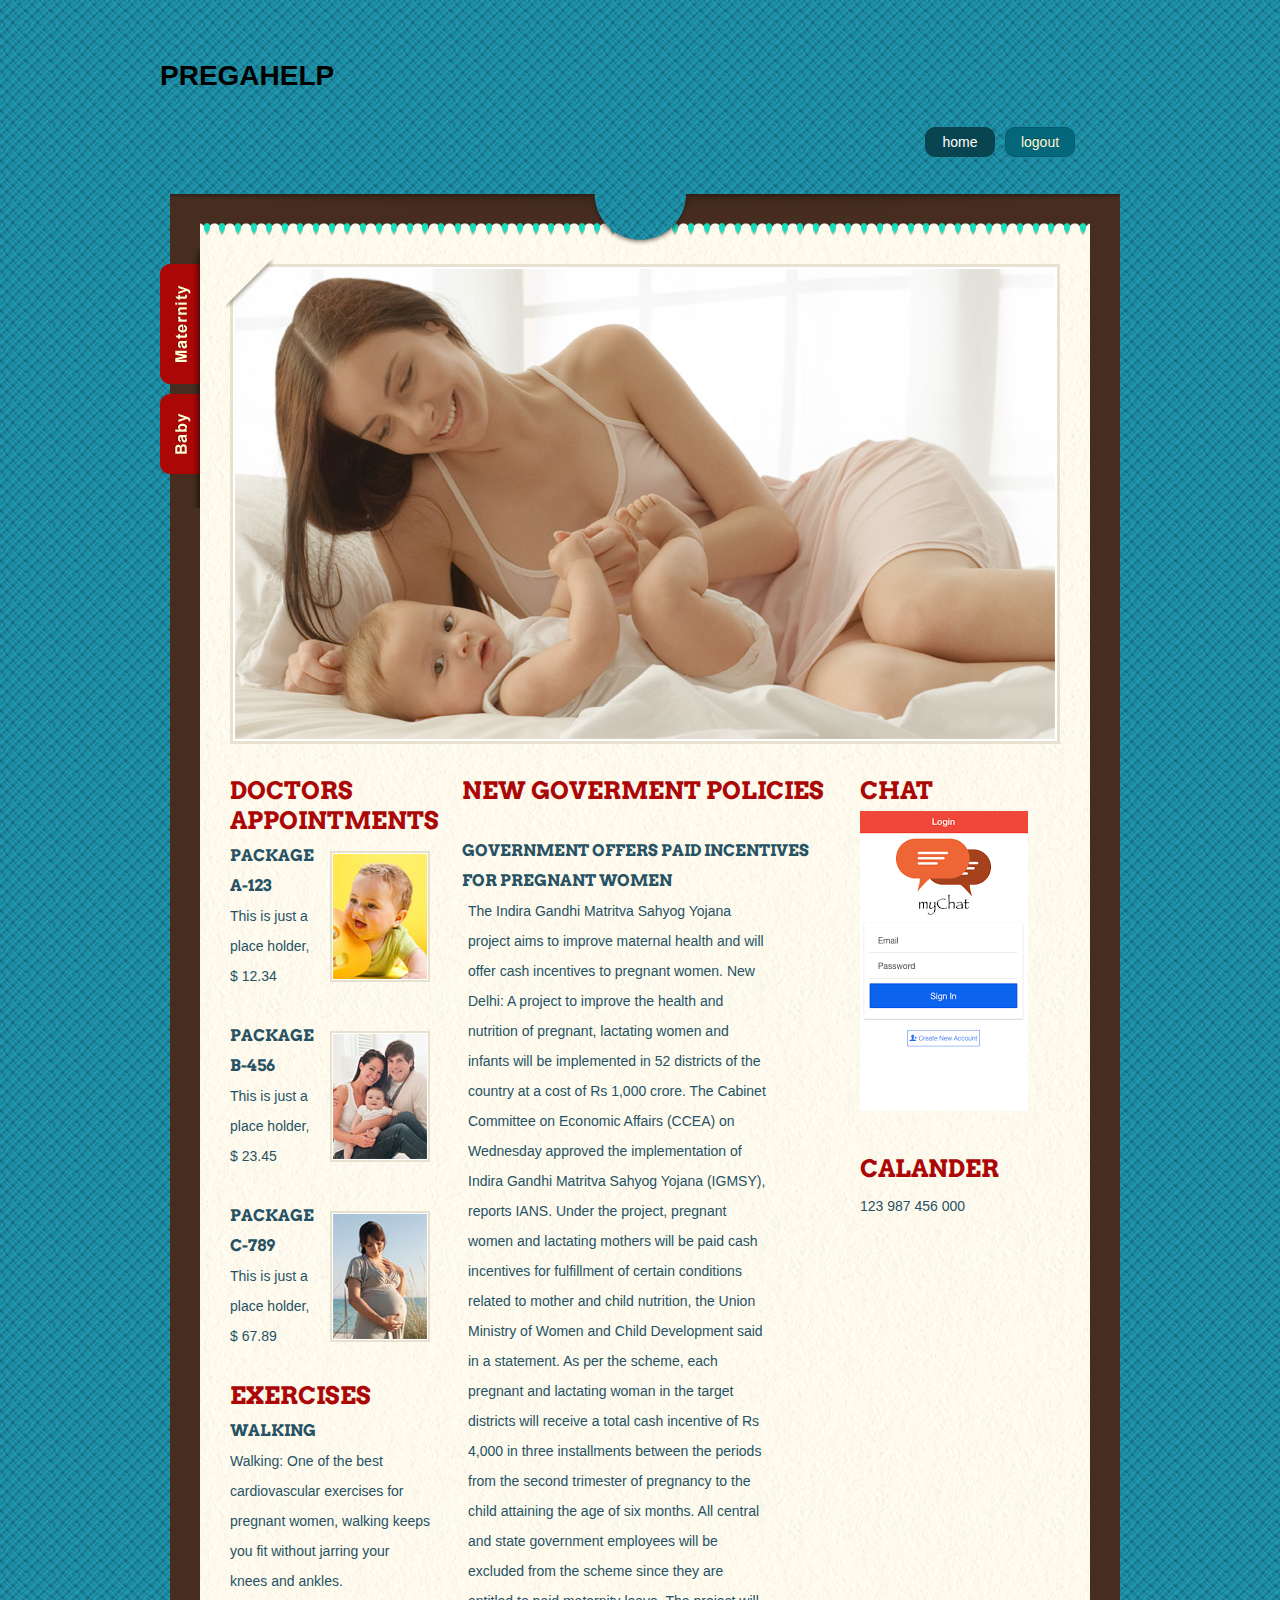
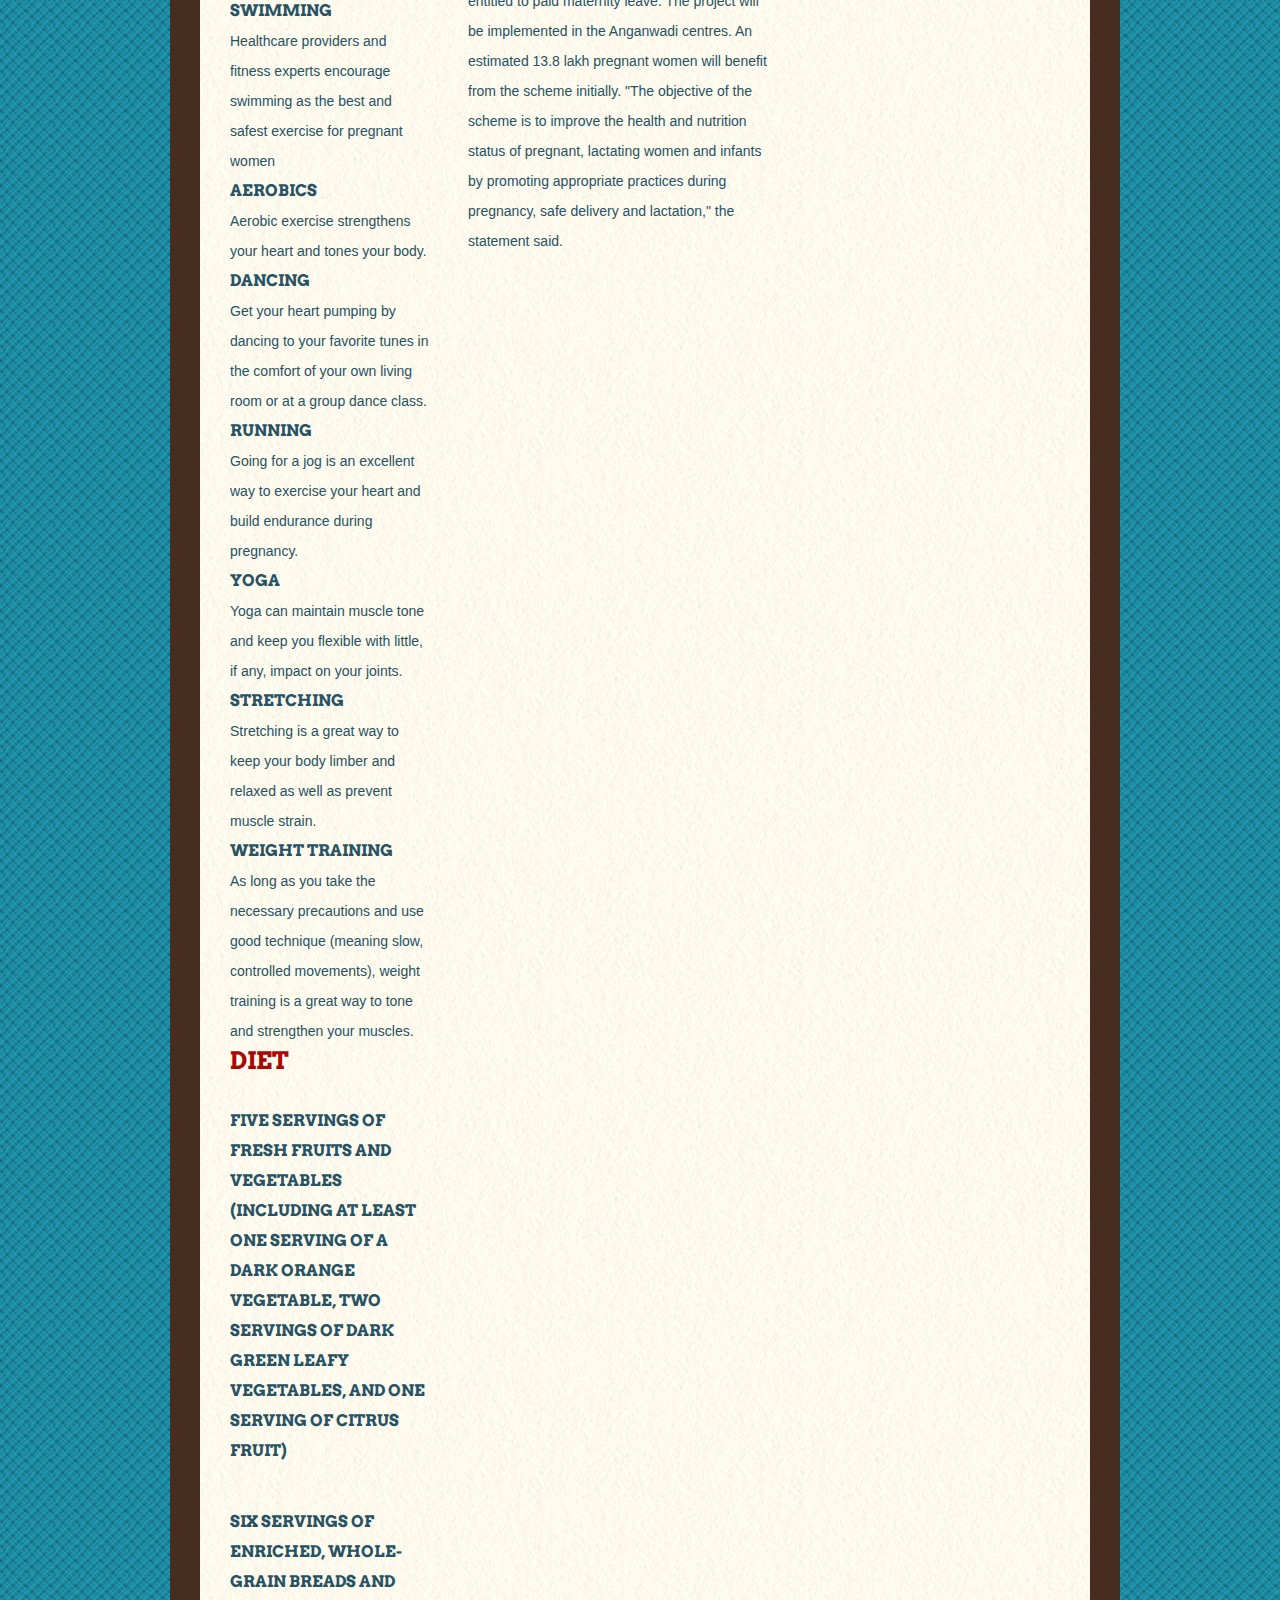
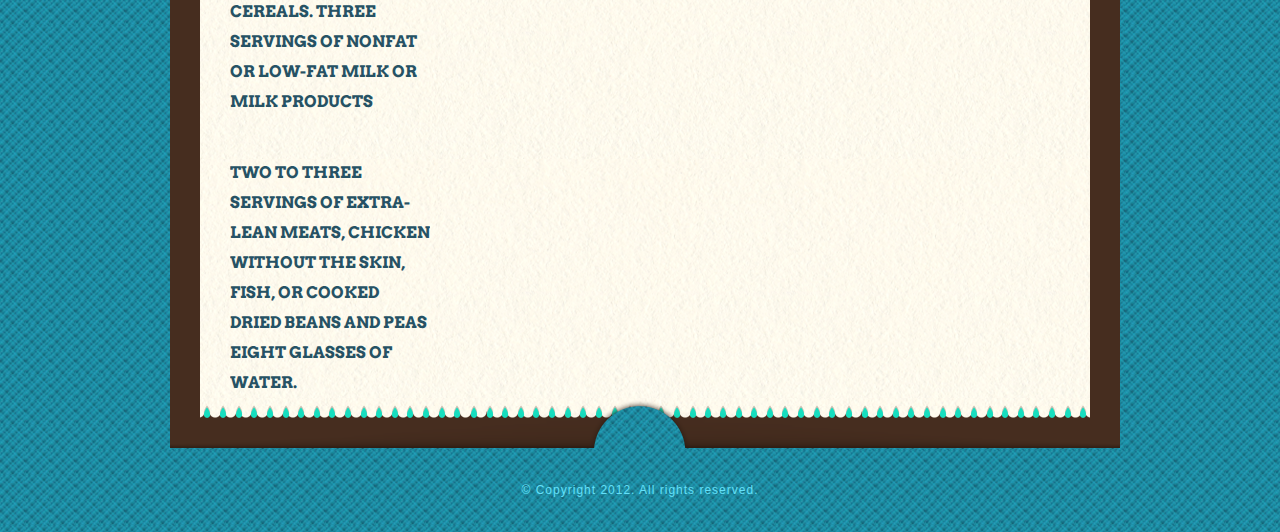
<file: new/index.html>
<!DOCTYPE HTML>
<!-- Website Template by freewebsitetemplates.com -->
<html>
<head>
	<meta charset="UTF-8">
	<title>Welcome to Pregahelp</title>
	<link rel="stylesheet" href="css/style.css" type="text/css">
</head>
<body>
	<div id="page">
		<div id="header">
			<h1 href="index.html" class="logo">PREGAHELP</h1>
			<ul>
				<li>
					<a href="blog.html">Logout</a>
				</li>
				<li class="selected">
					<a href="index.html">home</a>
				</li>
			</ul>
		</div>
		<div id="body">
			<ul class="navigation">
				<li>
					<a class="link1" href="maternity.html">maternity</a>
				</li>
				<li>
					<a class="link2" href="baby.html">baby</a>
				</li>
			</ul>
			<div class="content">
				<div class="header">
					<span></span> <img src="images/mom-and-child.jpg" alt="">
				</div>
				<div class="body">
					<div class="aside">
						<h2>Doctors appointments</h2>
						<ul>
							<li>
								<div class="article">
									<b>package A-123</b>
									<p>
										This is just a place holder,<span>&#36; 12.34</span>
									</p>
								</div>
								<div class="figure">
									<a href="#" ><img src="images/baby.jpg" alt=""></a>
								</div>
							</li>
							<li>
								<div class="article">
									<b>package B-456</b>
									<p>
										This is just a place holder,<span>&#36; 23.45</span>
									</p>
								</div>
								<div class="figure">
									<a href="#" ><img src="images/family.jpg" alt=""></a>
								</div>
							</li>
							<li>
								<div class="article">
									<b>package C-789</b>
									<p>
										This is just a place holder,<span>&#36; 67.89</span>
									</p>
								</div>
								<div class="figure">
									<a href="#" ><img src="images/pregnant.jpg" alt=""></a>
								</div>
							</li>
						</ul>
						<h2>Exercises</h2>
						<ul>
							<li>
								<div>
									<b>Walking</b>
									<p>
										Walking: One of the best cardiovascular exercises for pregnant women, walking keeps you fit without jarring your knees and ankles.
									</p>
								</div>
							</li>
							<li>
								<div>
									<b>Swimming</b>
									<p>
										Healthcare providers and fitness experts encourage swimming as the best and safest exercise for pregnant women
									</p>
								</div>
							</li>
							<li>
								<div >
									<b>Aerobics</b>
									<p>Aerobic exercise strengthens your heart and tones your body. 
									</p>
								</div>
							</li>
							<li>
								<div >
									<b>Dancing</b>
									<p>Get your heart pumping by dancing to your favorite tunes in the comfort of your own living room or at a group dance class. 
									</p>
								</div>
							</li>
							<li>
								<div >
									<b>Running</b>
									<p>Going for a jog is an excellent way to exercise your heart and build endurance during pregnancy.
									</p>
								</div>
							</li>
							<li>
								<div >
									<b>Yoga</b>
									<p>Yoga can maintain muscle tone and keep you flexible with little, if any, impact on your joints. 
									</p>
								</div>
							</li>
							<li>
								<div >
									<b>Stretching</b>
									<p>Stretching is a great way to keep your body limber and relaxed as well as prevent muscle strain.
									</p>
								</div>
							</li>
							<li>
								<div >
									<b>Weight training</b>
									<p>As long as you take the necessary precautions and use good technique (meaning slow, controlled movements), weight training is a great way to tone and strengthen your muscles.
									</p>
								</div>
							</li>
							
						</ul>
						<h2>Diet</h2>
						<ul>
							<li>
								<div>
									<p>
										<h3>Five servings of fresh fruits and vegetables (including at least one serving of a dark orange vegetable, two servings of dark green leafy vegetables, and one serving of citrus fruit)</h3><br>
										<h3>Six servings of enriched, whole-grain breads and cereals. Three servings of nonfat or low-fat milk or milk products</h3><br>
										<h3>
										Two to three servings of extra-lean meats, chicken without the skin, fish, or cooked dried beans and peas
										Eight glasses of water.</h3>
									</p>
								</div>
							</li>
						</ul>
					</div>
					<div class="section">
						<h2>New goverment policies</h2>
						<ul>
							<li>
								<h3>Government offers paid incentives for pregnant women</h3>
								<p>
									The Indira Gandhi Matritva Sahyog Yojana project aims to improve maternal health and will offer cash incentives to pregnant women.
 

New Delhi: A project to improve the health and nutrition of pregnant, lactating women and infants will be implemented in 52 districts of the country at a cost of Rs 1,000 crore. The Cabinet Committee on Economic Affairs (CCEA) on Wednesday approved the implementation of Indira Gandhi Matritva Sahyog Yojana (IGMSY), reports IANS.

Under the project, pregnant women and lactating mothers will be paid cash incentives for fulfillment of certain conditions related to mother and child nutrition, the Union Ministry of Women and Child Development said in a statement.

 As per the scheme, each pregnant and lactating woman in the target districts will receive a total cash incentive of Rs 4,000 in three installments between the periods from the second trimester of pregnancy to the child attaining the age of six months. All central and state government employees will be excluded from the scheme since they are entitled to paid maternity leave.

The project will be implemented in the Anganwadi centres. An estimated 13.8 lakh pregnant women will benefit from the scheme initially. "The objective of the scheme is to improve the health and nutrition status of pregnant, lactating women and infants by promoting appropriate practices during pregnancy, safe delivery and lactation," the statement said.</a>
								</p>
							</li>
						</ul>
					</div>
					<div class="aside">
						<div>
							<h2>CHAT</h2>
							<div class="figure">
									<a href="#" ><img src="images/nav.png" alt=""></a>
								</div>
						</div>
						
						<div class="contact">
							<h2>Calander</h2>
							<ul>
								<li>
									123 987 456 000
								</li>
							</ul>
						</div>
					</div>
				</div>
			</div>
		</div>
		<div id="footer">
			<p>
				&copy; Copyright 2012. All rights reserved.
			</p>
		</div>
	</div>
</body>
</html>
</file>
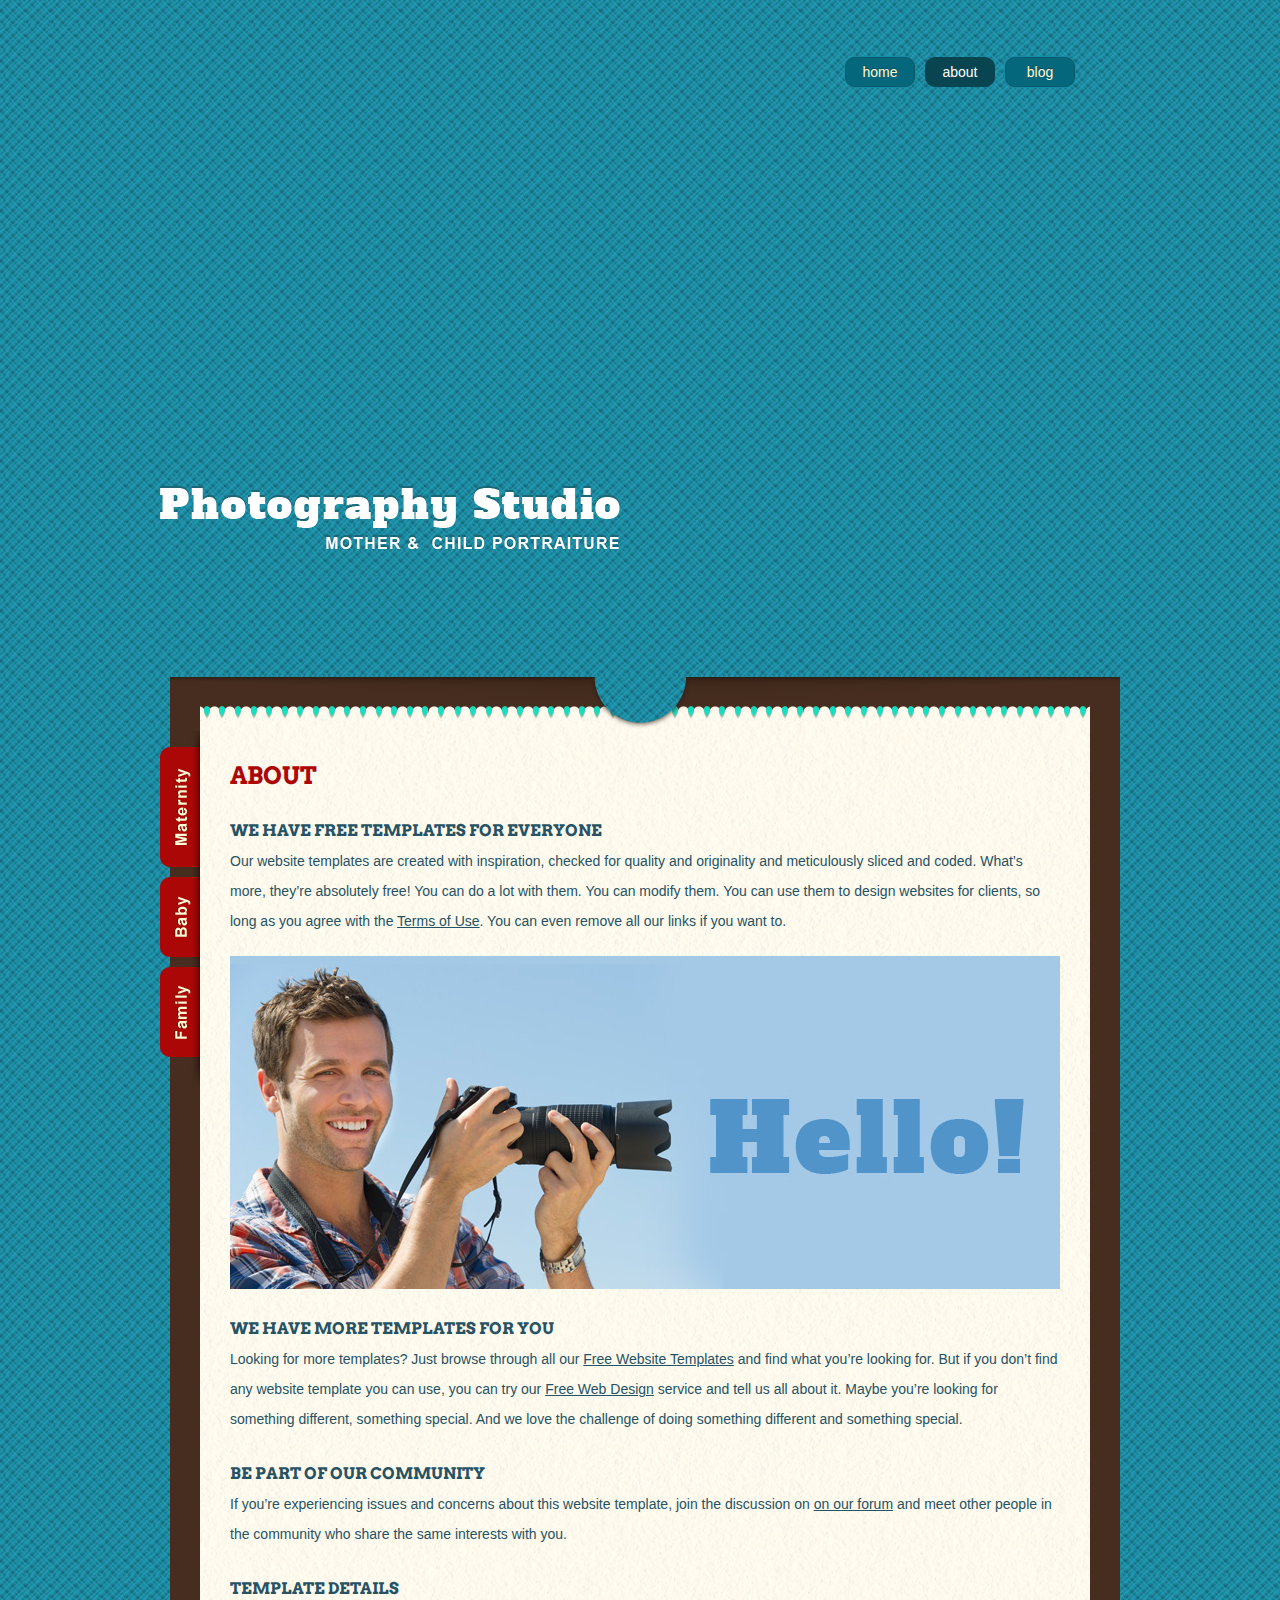
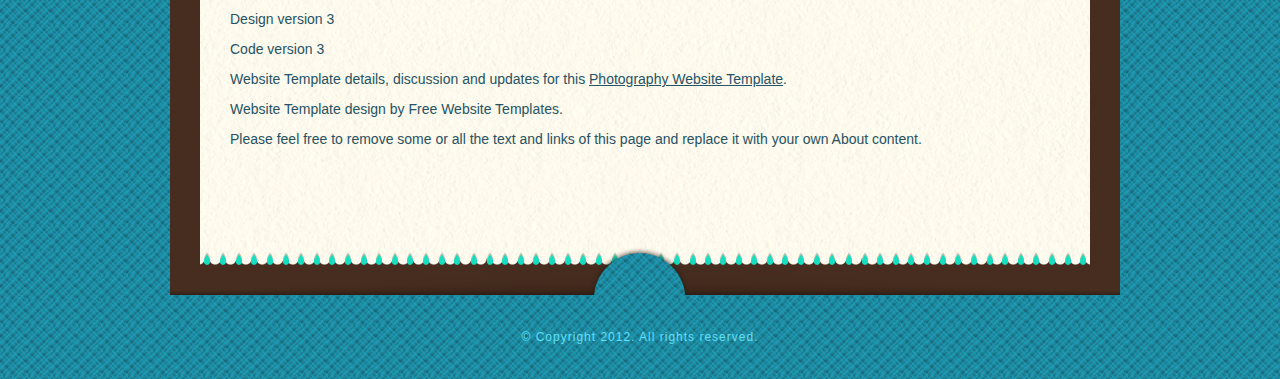
<file: new/about.html>
<!DOCTYPE HTML>
<!-- Website Template by freewebsitetemplates.com -->
<html>
<head>
	<meta charset="UTF-8">
	<title>About - Photography Website Template</title>
	<link rel="stylesheet" href="css/style.css" type="text/css">
</head>
<body>
	<div id="page">
		<div id="header">
			<a href="index.html" class="logo"><img src="images/logo.png" alt=""></a>
			<ul>
				<li>
					<a href="blog.html">blog</a>
				</li>
				<li class="selected">
					<a href="about.html">about</a>
				</li>
				<li>
					<a href="index.html">home</a>
				</li>
			</ul>
		</div>
		<div id="body">
			<ul class="navigation">
				<li>
					<a class="link1" href="maternity.html">maternity</a>
				</li>
				<li>
					<a class="link2" href="baby.html">baby</a>
				</li>
				<li>
					<a class="link3" href="family.html">family</a>
				</li>
			</ul>
			<div class="content">
				<h2>about</h2>
				<h3>We Have Free Templates for Everyone</h3>
				<p>
					Our website templates are created with inspiration, checked for quality and originality and meticulously sliced and coded. What’s more, they’re absolutely free! You can do a lot with them. You can modify them. You can use them to design websites for clients, so long as you agree with the <a href="http://www.freewebsitetemplates.com/about/terms">Terms of Use</a>. You can even remove all our links if you want to.
				</p>
				<img src="images/photographer.jpg" alt="">
				<h3>We Have More Templates for You</h3>
				<p>
					Looking for more templates? Just browse through all our <a href="http://www.freewebsitetemplates.com/">Free Website Templates</a> and find what you’re looking for. But if you don’t find any website template you can use, you can try our <a href="http://www.freewebsitetemplates.com/freewebdesign/">Free Web Design</a> service and tell us all about it. Maybe you’re looking for something different, something special. And we love the challenge of doing something different and something special.
				</p>
				<h3>Be Part of Our Community</h3>
				<p>
					If you’re experiencing issues and concerns about this website template, join the discussion on <a href="http://www.freewebsitetemplates.com/forums/">on our forum</a> and meet other people in the community who share the same interests with you.
				</p>
				<h3>Template details</h3>
				<p>
					Design version 3
				</p>
				<p>
					Code version 3
				</p>
				<p>
					Website Template details, discussion and updates for this <a href="http://www.freewebsitetemplates.com/discuss/personalwebsitetemplate/">Photography Website Template</a>.
				</p>
				<p>
					Website Template design by Free Website Templates.
				</p>
				<p>
					Please feel free to remove some or all the text and links of this page and replace it with your own About content.
				</p>
			</div>
		</div>
		<div id="footer">
			<p>
				&copy; Copyright 2012. All rights reserved.
			</p>
		</div>
	</div>
</body>
</html>
</file>
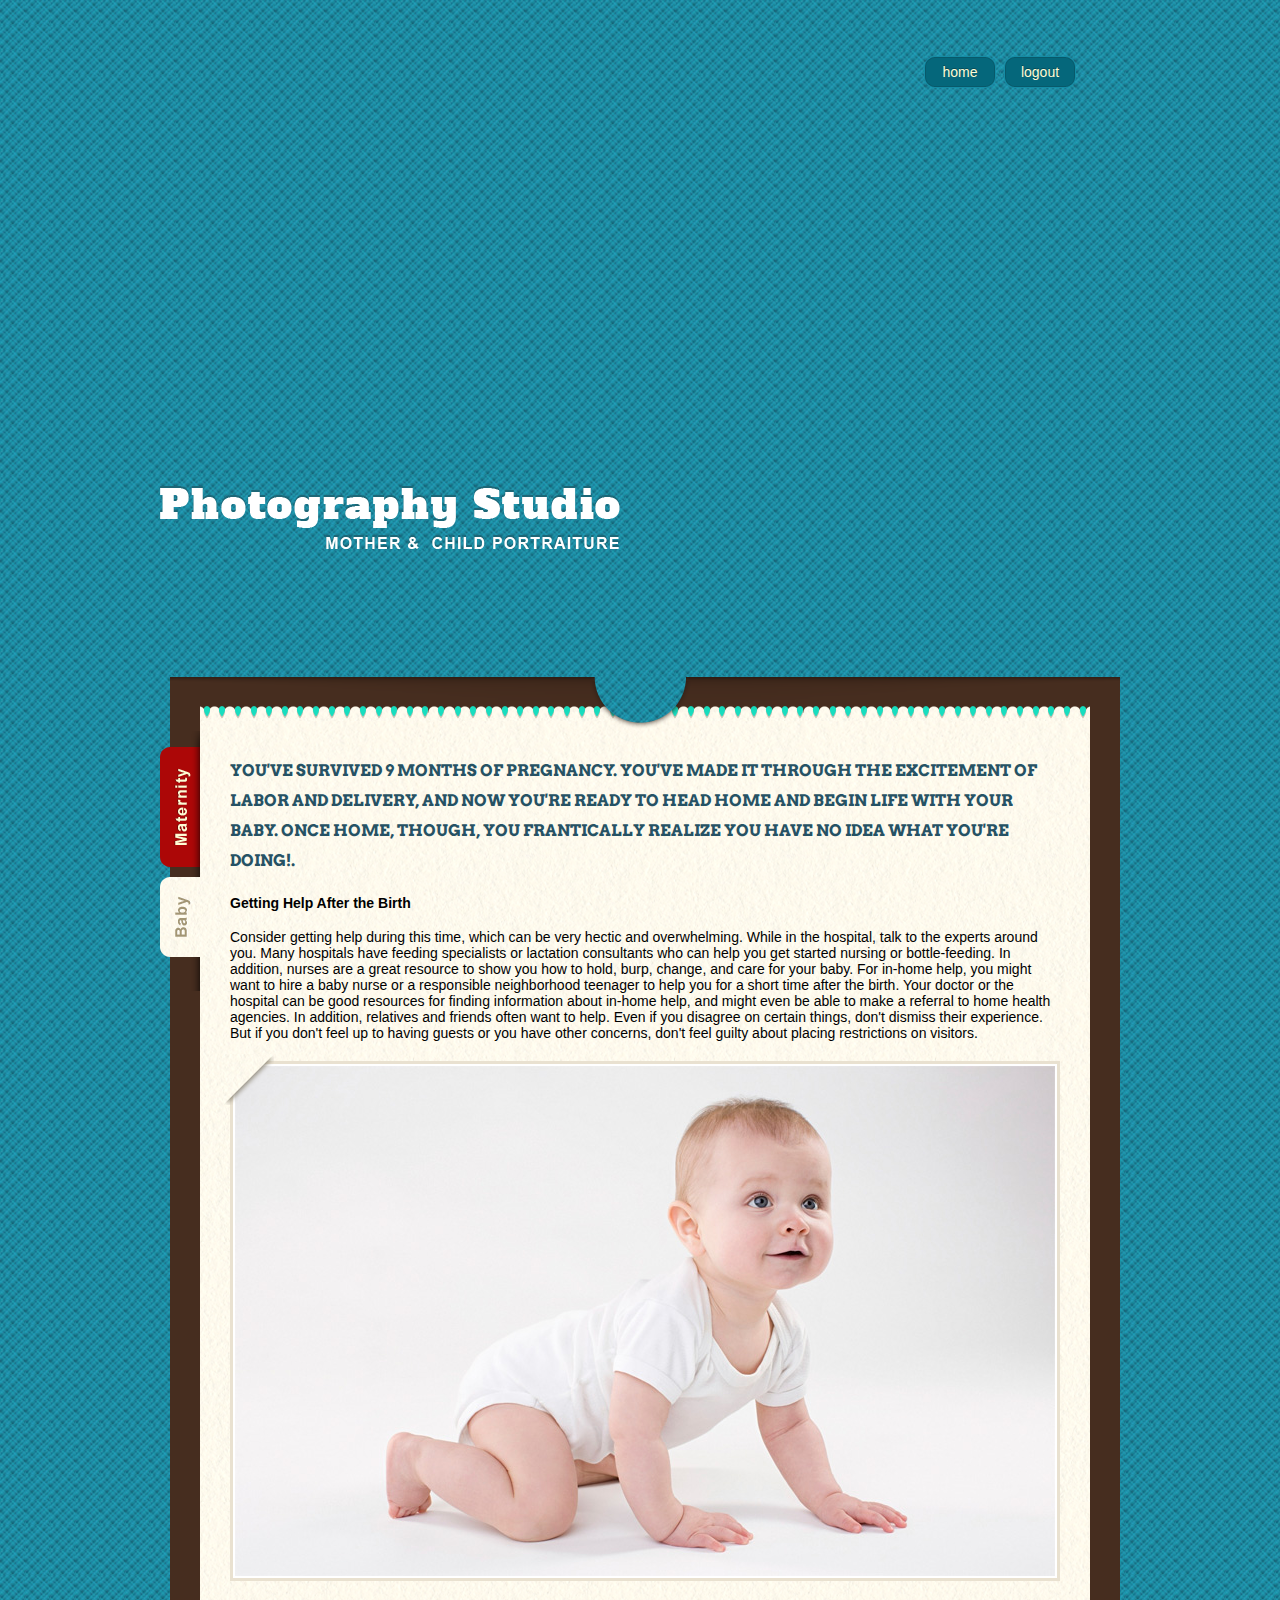
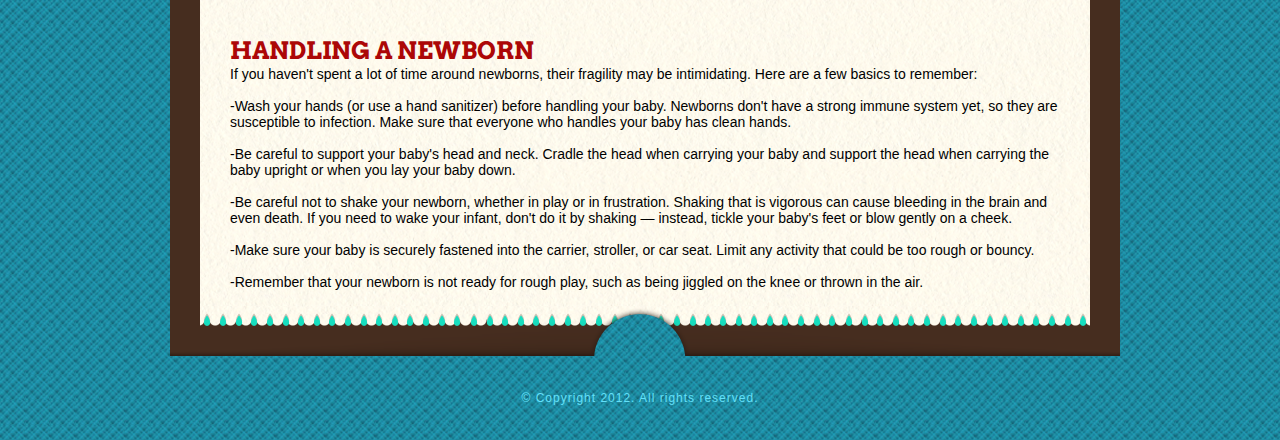
<file: new/baby.html>
<!DOCTYPE HTML>
<!-- Website Template by freewebsitetemplates.com -->
<html>
<head>
	<meta charset="UTF-8">
	<title>Baby - Photography Website Template</title>
	<link rel="stylesheet" href="css/style.css" type="text/css">
</head>
<body>
	<div id="page">
		<div id="header">
			<a href="index.html" class="logo"><img src="images/logo.png" alt=""></a>
			<ul>
				<li>
					<a href="blog.html">Logout</a>
				</li>
				<li>
					<a href="index.html">home</a>
				</li>
			</ul>
		</div>
		<div id="body">
			<ul class="navigation">
				<li>
					<a class="link1" href="maternity.html">maternity</a>
				</li>
				<li class="selected">
					<a class="link2" href="baby.html">baby</a>
				</li>
			</ul>
			<div class="content">
				<h3>You've survived 9 months of pregnancy. You've made it through the excitement of labor and delivery, and now you're ready to head home and begin life with your baby. Once home, though, you frantically realize you have no idea what you're doing!.</h3>
				<p>
					<h4>Getting Help After the Birth</h4>
Consider getting help during this time, which can be very hectic and overwhelming. While in the hospital, talk to the experts around you. Many hospitals have feeding specialists or lactation consultants who can help you get started nursing or bottle-feeding. In addition, nurses are a great resource to show you how to hold, burp, change, and care for your baby.

For in-home help, you might want to hire a baby nurse or a responsible neighborhood teenager to help you for a short time after the birth. Your doctor or the hospital can be good resources for finding information about in-home help, and might even be able to make a referral to home health agencies.

In addition, relatives and friends often want to help. Even if you disagree on certain things, don't dismiss their experience. But if you don't feel up to having guests or you have other concerns, don't feel guilty about placing restrictions on visitors.
				</p>
				<div class="figure">
					<span></span> <img src="images/baby3.jpg" alt="">
				</div>
				<p>
					<h2>Handling a Newborn</h2>
If you haven't spent a lot of time around newborns, their fragility may be intimidating. Here are a few basics to remember:<br><br>

-Wash your hands (or use a hand sanitizer) before handling your baby. Newborns don't have a strong immune system yet, so they are susceptible to infection. Make sure that everyone who handles your baby has clean hands.<br><br>
-Be careful to support your baby's head and neck. Cradle the head when carrying your baby and support the head when carrying the baby upright or when you lay your baby down.<br><br>
-Be careful not to shake your newborn, whether in play or in frustration. Shaking that is vigorous can cause bleeding in the brain and even death. If you need to wake your infant, don't do it by shaking — instead, tickle your baby's feet or blow gently on a cheek.<br><br>
-Make sure your baby is securely fastened into the carrier, stroller, or car seat. Limit any activity that could be too rough or bouncy.<br><br>
-Remember that your newborn is not ready for rough play, such as being jiggled on the knee or thrown in the air.<br><br>
				</p>
			</div>
		</div>
		<div id="footer">
			<p>
				&copy; Copyright 2012. All rights reserved.
			</p>
		</div>
	</div>
</body>
</html>
</file>
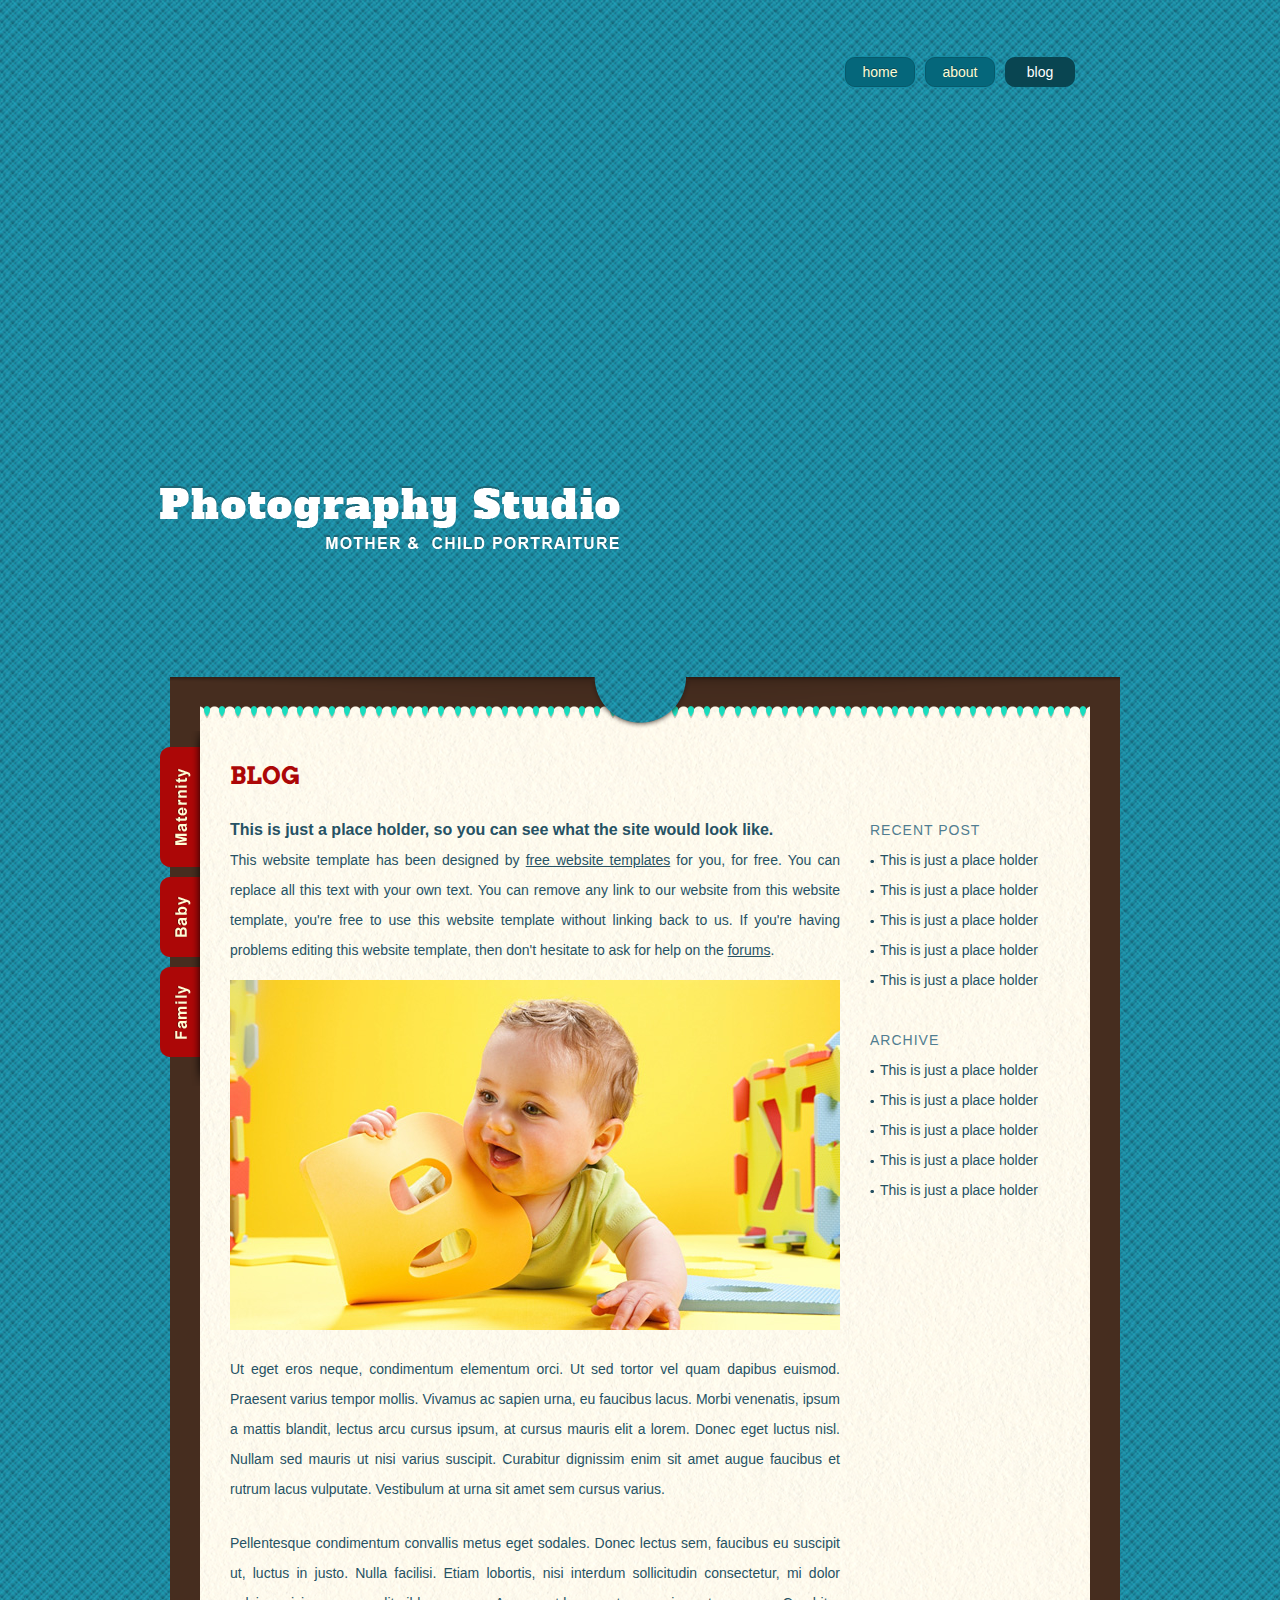
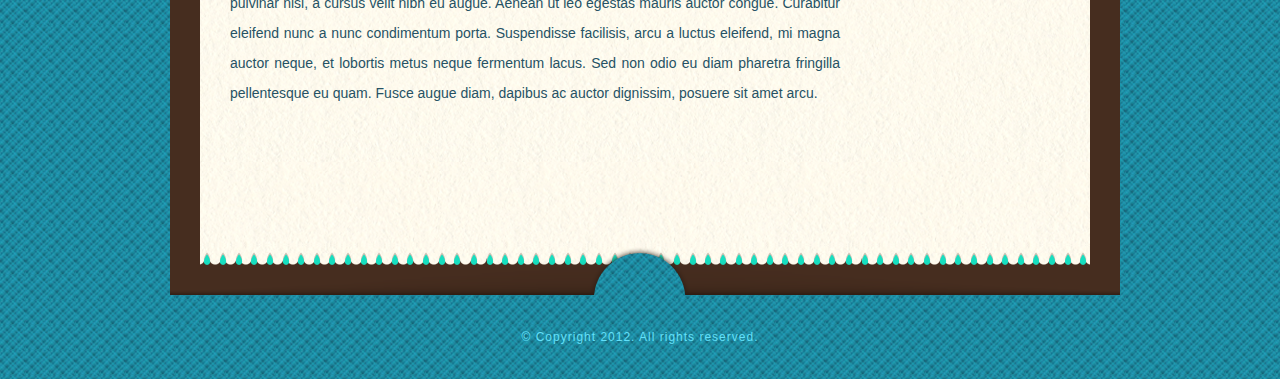
<file: new/blog.html>
<!DOCTYPE HTML>
<!-- Website Template by freewebsitetemplates.com -->
<html>
<head>
	<meta charset="UTF-8">
	<title>Blog - Photography Website Template</title>
	<link rel="stylesheet" href="css/style.css" type="text/css">
</head>
<body>
	<div id="page">
		<div id="header">
			<a href="index.html" class="logo"><img src="images/logo.png" alt=""></a>
			<ul>
				<li class="selected">
					<a href="blog.html">blog</a>
				</li>
				<li>
					<a href="about.html">about</a>
				</li>
				<li>
					<a href="index.html">home</a>
				</li>
			</ul>
		</div>
		<div id="body">
			<ul class="navigation">
				<li>
					<a class="link1" href="maternity.html">maternity</a>
				</li>
				<li>
					<a class="link2" href="baby.html">baby</a>
				</li>
				<li>
					<a class="link3" href="family.html">family</a>
				</li>
			</ul>
			<div class="content">
				<div id="blog">
					<h2>blog</h2>
					<p>
						<b>This is just a place holder, so you can see what the site would look like.</b> This website template has been designed by <a href="http://www.freewebsitetemplates.com">free website templates</a> for you, for free. You can replace all this text with your own text. You can remove any link to our website from this website template, you're free to use this website template without linking back to us. If you're having problems editing this website template, then don't hesitate to ask for help on the <a href="http://www.freewebsitetemplates.com/forums/">forums</a>.
					</p>
					<img src="images/baby2.jpg" alt="">
					<p>
						Ut eget eros neque, condimentum elementum orci. Ut sed tortor vel quam dapibus euismod. Praesent varius tempor mollis. Vivamus ac sapien urna, eu faucibus lacus. Morbi venenatis, ipsum a mattis blandit, lectus arcu cursus ipsum, at cursus mauris elit a lorem. Donec eget luctus nisl. Nullam sed mauris ut nisi varius suscipit. Curabitur dignissim enim sit amet augue faucibus et rutrum lacus vulputate. Vestibulum at urna sit amet sem cursus varius.
					</p>
					<p>
						Pellentesque condimentum convallis metus eget sodales. Donec lectus sem, faucibus eu suscipit ut, luctus in justo. Nulla facilisi. Etiam lobortis, nisi interdum sollicitudin consectetur, mi dolor pulvinar nisi, a cursus velit nibh eu augue. Aenean ut leo egestas mauris auctor congue. Curabitur eleifend nunc a nunc condimentum porta. Suspendisse facilisis, arcu a luctus eleifend, mi magna auctor neque, et lobortis metus neque fermentum lacus. Sed non odio eu diam pharetra fringilla pellentesque eu quam. Fusce augue diam, dapibus ac auctor dignissim, posuere sit amet arcu.
					</p>
				</div>
				<div id="sidebar">
					<div>
						<h3>recent post</h3>
						<ul>
							<li>
								<a href="#">This is just a place holder</a>
							</li>
							<li>
								<a href="#">This is just a place holder</a>
							</li>
							<li>
								<a href="#">This is just a place holder</a>
							</li>
							<li>
								<a href="#">This is just a place holder</a>
							</li>
							<li>
								<a href="#">This is just a place holder</a>
							</li>
						</ul>
					</div>
					<div>
						<h3>archive</h3>
						<ul>
							<li>
								<a href="#">This is just a place holder</a>
							</li>
							<li>
								<a href="#">This is just a place holder</a>
							</li>
							<li>
								<a href="#">This is just a place holder</a>
							</li>
							<li>
								<a href="#">This is just a place holder</a>
							</li>
							<li>
								<a href="#">This is just a place holder</a>
							</li>
						</ul>
					</div>
				</div>
			</div>
		</div>
		<div id="footer">
			<p>
				&copy; Copyright 2012. All rights reserved.
			</p>
		</div>
	</div>
</body>
</html>
</file>
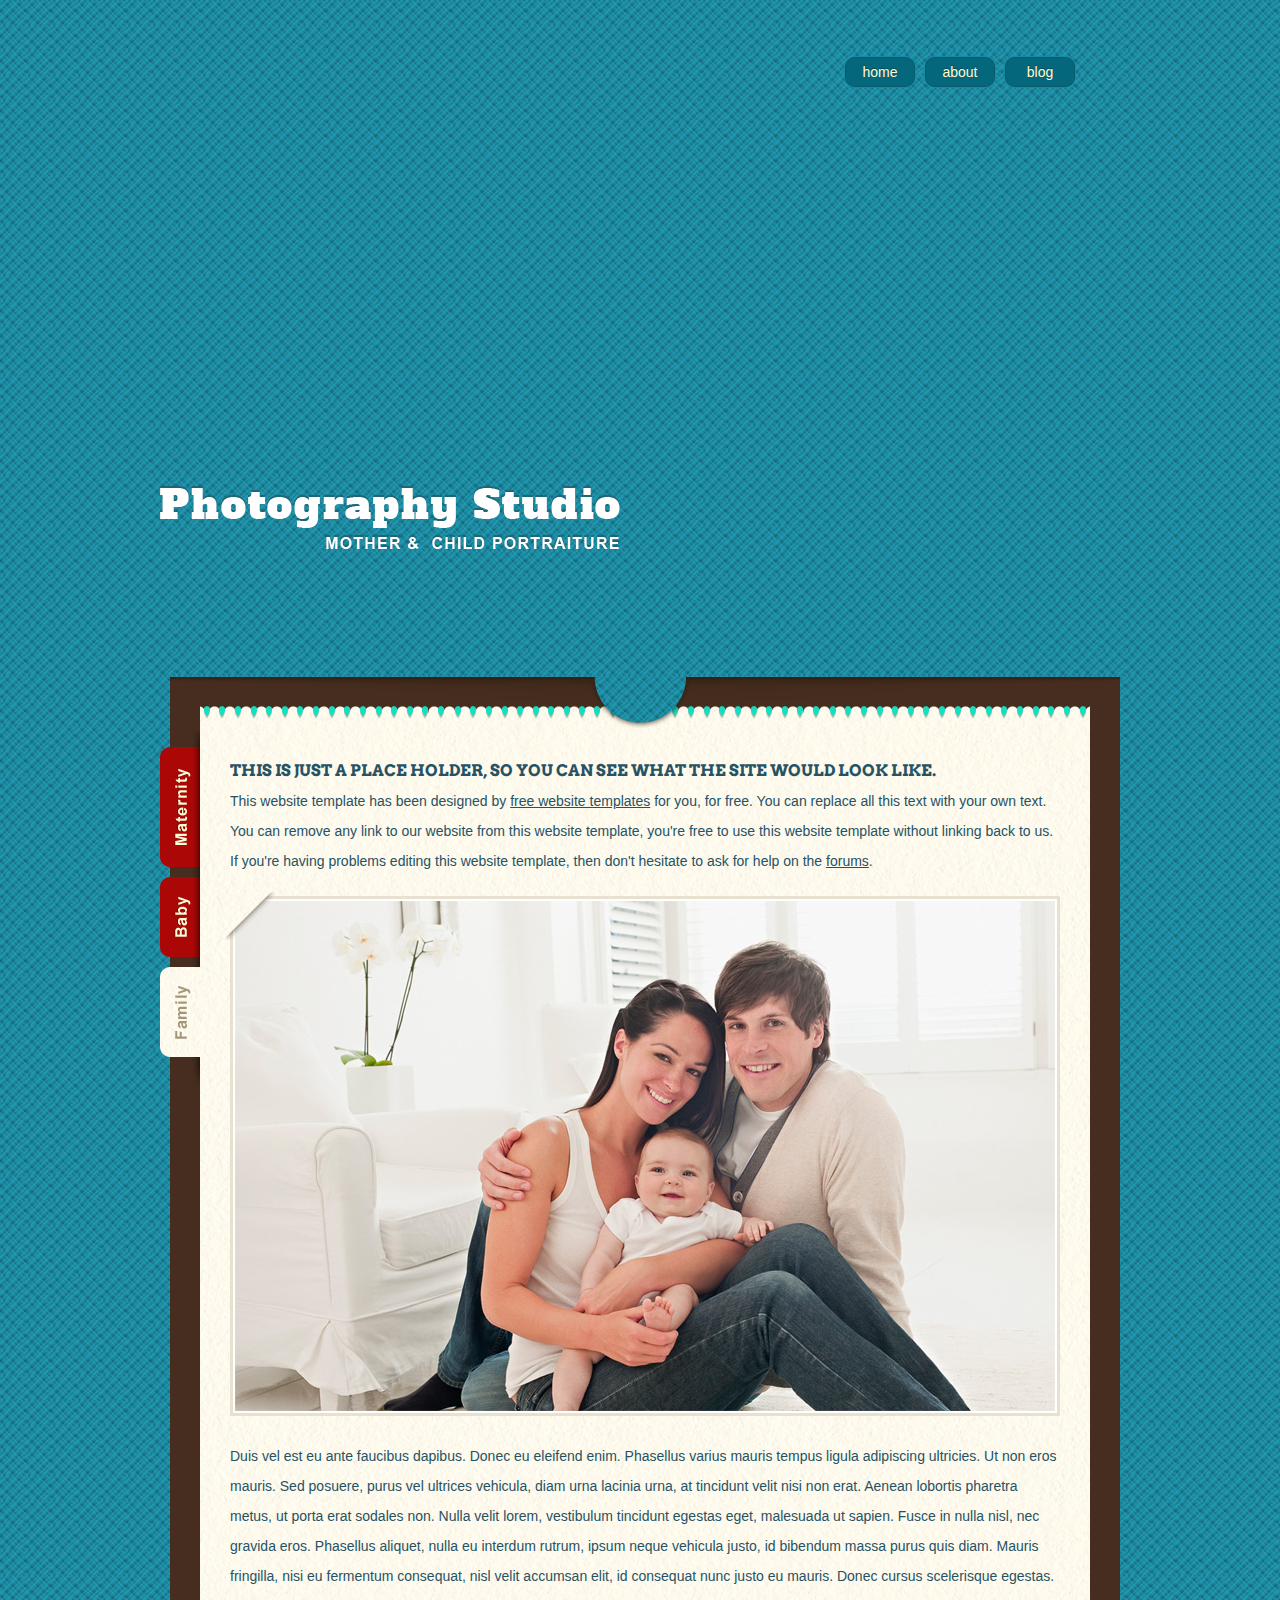
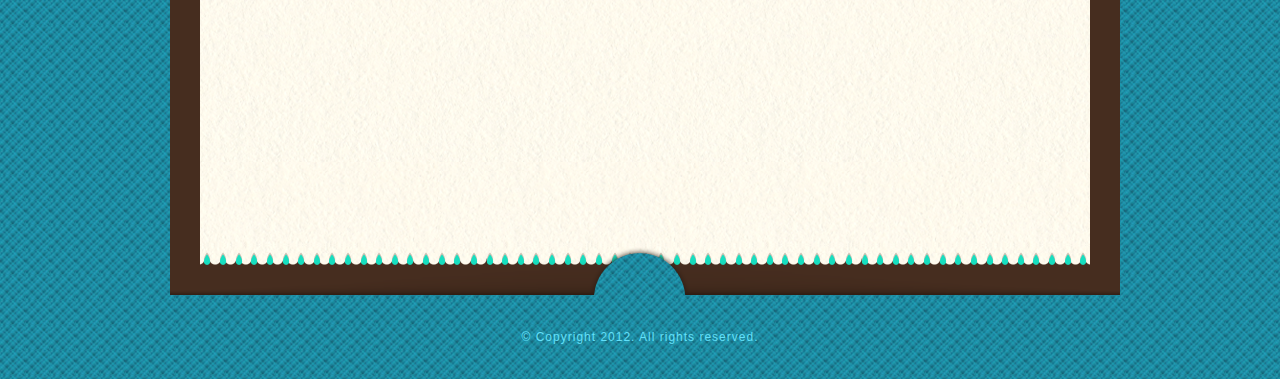
<file: new/family.html>
<!DOCTYPE HTML>
<!-- Website Template by freewebsitetemplates.com -->
<html>
<head>
	<meta charset="UTF-8">
	<title>Family - Photography Website Template</title>
	<link rel="stylesheet" href="css/style.css" type="text/css">
</head>
<body>
	<div id="page">
		<div id="header">
			<a href="index.html" class="logo"><img src="images/logo.png" alt=""></a>
			<ul>
				<li>
					<a href="blog.html">blog</a>
				</li>
				<li>
					<a href="about.html">about</a>
				</li>
				<li>
					<a href="index.html">home</a>
				</li>
			</ul>
		</div>
		<div id="body">
			<ul class="navigation">
				<li>
					<a class="link1" href="maternity.html">maternity</a>
				</li>
				<li>
					<a class="link2" href="baby.html">baby</a>
				</li>
				<li class="selected">
					<a class="link3" href="family.html">family</a>
				</li>
			</ul>
			<div class="content">
				<h3>This is just a place holder, so you can see what the site would look like.</h3>
				<p>
					This website template has been designed by <a href="http://www.freewebsitetemplates.com">free website templates</a> for you, for free. You can replace all this text with your own text. You can remove any link to our website from this website template, you're free to use this website template without linking back to us. If you're having problems editing this website template, then don't hesitate to ask for help on the <a href="http://www.freewebsitetemplates.com/forums/">forums</a>.
				</p>
				<div class="figure">
					<span></span> <img src="images/family2.jpg" alt="">
				</div>
				<p>
					Duis vel est eu ante faucibus dapibus. Donec eu eleifend enim. Phasellus varius mauris tempus ligula adipiscing ultricies. Ut non eros mauris. Sed posuere, purus vel ultrices vehicula, diam urna lacinia urna, at tincidunt velit nisi non erat. Aenean lobortis pharetra metus, ut porta erat sodales non. Nulla velit lorem, vestibulum tincidunt egestas eget, malesuada ut sapien. Fusce in nulla nisl, nec gravida eros. Phasellus aliquet, nulla eu interdum rutrum, ipsum neque vehicula justo, id bibendum massa purus quis diam. Mauris fringilla, nisi eu fermentum consequat, nisl velit accumsan elit, id consequat nunc justo eu mauris. Donec cursus scelerisque egestas.
				</p>
			</div>
		</div>
		<div id="footer">
			<p>
				&copy; Copyright 2012. All rights reserved.
			</p>
		</div>
	</div>
</body>
</html>
</file>
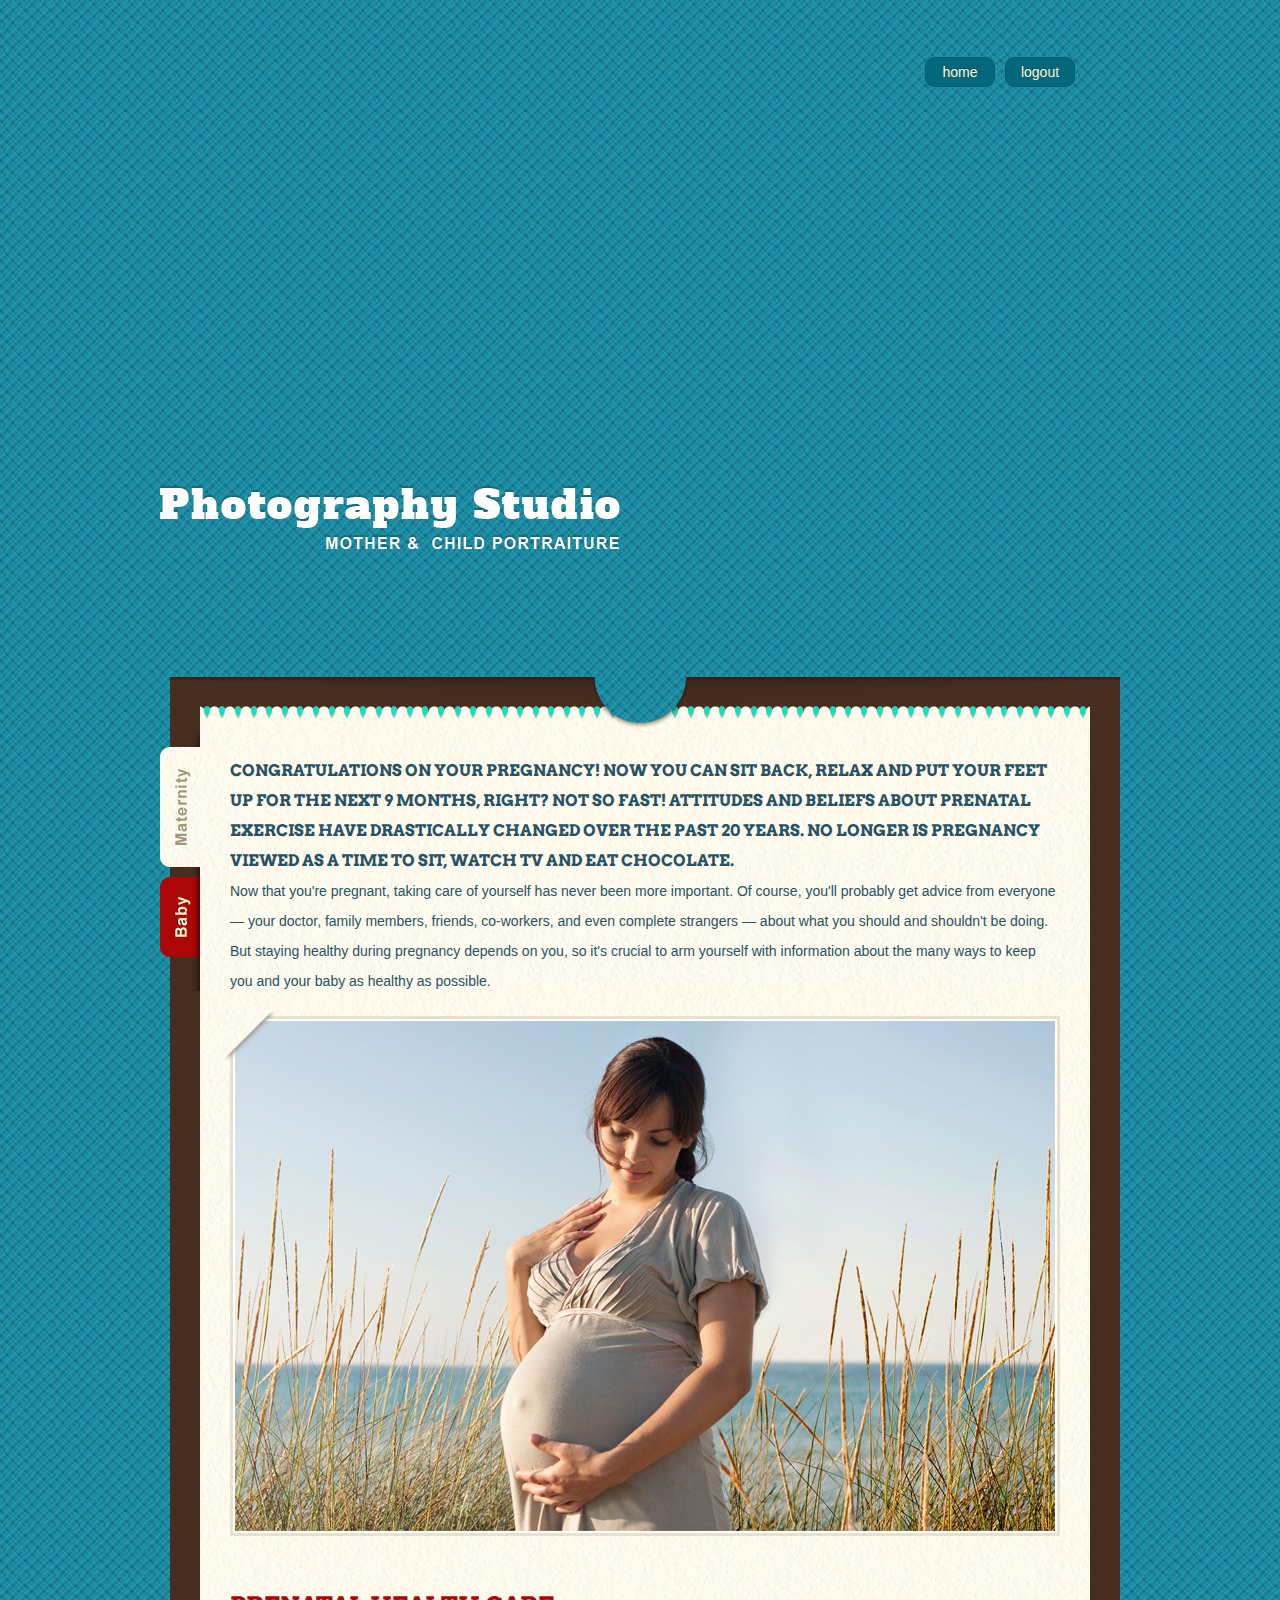
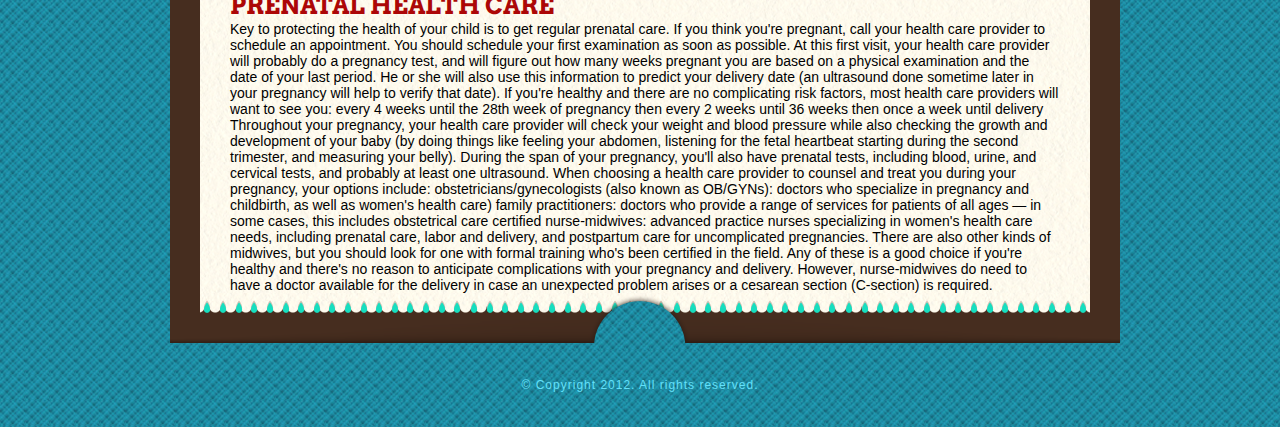
<file: new/maternity.html>
<!DOCTYPE HTML>
<!-- Website Template by freewebsitetemplates.com -->
<html>
<head>
	<meta charset="UTF-8">
	<title>Maternity - Photography Website Template</title>
	<link rel="stylesheet" href="css/style.css" type="text/css">
</head>
<body>
	<div id="page">
		<div id="header">
			<a href="index.html" class="logo"><img src="images/logo.png" alt=""></a>
			<ul>
				<li>
					<a href="blog.html">Logout</a>
				</li>
				<li>
					<a href="index.html">home</a>
				</li>
			</ul>
		</div>
		<div id="body">
			<ul class="navigation">
				<li class="selected">
					<a class="link1" href="maternity.html">maternity</a>
				</li>
				<li>
					<a class="link2" href="baby.html">baby</a>
				</li>
			</ul>
			<div class="content">
				<h3>Congratulations on your pregnancy! Now you can sit back, relax and put your feet up for the next 9 months, right? Not so fast! Attitudes and beliefs about prenatal exercise have drastically changed over the past 20 years. No longer is pregnancy viewed as a time to sit, watch TV and eat chocolate.</h3>
				<p>
					Now that you're pregnant, taking care of yourself has never been more important. Of course, you'll probably get advice from everyone — your doctor, family members, friends, co-workers, and even complete strangers — about what you should and shouldn't be doing.

					But staying healthy during pregnancy depends on you, so it's crucial to arm yourself with information about the many ways to keep you and your baby as healthy as possible.
				</p>
				<div class="figure">
					<span></span> <img src="images/maternity.jpg" alt="">
				</div>
				<p>
					<h2>Prenatal Health Care</h2>
					Key to protecting the health of your child is to get regular prenatal care. If you think you're pregnant, call your health care provider to schedule an appointment. You should schedule your first examination as soon as possible.
					At this first visit, your health care provider will probably do a pregnancy test, and will figure out how many weeks pregnant you are based on a physical examination and the date of your last period. He or she will also use this information to predict your delivery date (an ultrasound done sometime later in your pregnancy will help to verify that date).

					If you're healthy and there are no complicating risk factors, most health care providers will want to see you:

every 4 weeks until the 28th week of pregnancy
then every 2 weeks until 36 weeks
then once a week until delivery
Throughout your pregnancy, your health care provider will check your weight and blood pressure while also checking the growth and development of your baby (by doing things like feeling your abdomen, listening for the fetal heartbeat starting during the second trimester, and measuring your belly). During the span of your pregnancy, you'll also have prenatal tests, including blood, urine, and cervical tests, and probably at least one ultrasound.

When choosing a health care provider to counsel and treat you during your pregnancy, your options include:

obstetricians/gynecologists (also known as OB/GYNs): doctors who specialize in pregnancy and childbirth, as well as women's health care)
family practitioners: doctors who provide a range of services for patients of all ages — in some cases, this includes obstetrical care
certified nurse-midwives: advanced practice nurses specializing in women's health care needs, including prenatal care, labor and delivery, and postpartum care for uncomplicated pregnancies. There are also other kinds of midwives, but you should look for one with formal training who's been certified in the field.
Any of these is a good choice if you're healthy and there's no reason to anticipate complications with your pregnancy and delivery. However, nurse-midwives do need to have a doctor available for the delivery in case an unexpected problem arises or a cesarean section (C-section) is required.
				</p>
			</div>
		</div>
		<div id="footer">
			<p>
				&copy; Copyright 2012. All rights reserved.
			</p>
		</div>
	</div>
</body>
</html>
</file>
<file: new/css/style.css>
/* Website Template by freewebsitetemplates.com */
@font-face {
	font-family: 'Conv_Arvo-Bold';
	src: url('../fonts/Arvo-Bold.eot');
	src: url('../fonts/Arvo-Bold.woff') format('woff'), url('../fonts/Arvo-Bold.ttf') format('truetype'), url('../fonts/Arvo-Bold.svg') format('svg');
}
body {
	background: url(../images/bg-body.jpg) repeat;
	font-family: Arial, Helvetica, sans-serif;
	font-size: 14px;
	margin: 0;
	padding: 0;
}
#page {
	margin: 0 auto;
	padding: 0;
	width: 960px;
}
#header {
	background: url(../images/bg-header.png) no-repeat bottom center;
	margin: 0;
	overflow: hidden;
	padding: 41px 0 90px;
}
#header a.logo {color: #111;
 font-family: 'Helvetica Neue', sans-serif;
 font-size: 600px; 
 font-weight: bold; 
 letter-spacing: -1px; 
 line-height: 1;
}
#header a.logo img {
	border: 0;
}
#header ul {
	float: right;
	margin: 0;
	overflow: hidden;
	padding: 15px 40px 0 0;
	width: 450px;
}
#header ul li {
	float: right;
	list-style: none;
	margin: 0;
	padding: 0 4px;
}
#header ul li a {
	background: url(../images/navigation.png) no-repeat 0 -305px;
	color: #fffcd5;
	display: block;
	height: 32px;
	line-height: 32px;
	margin: 0;
	padding: 0;
	text-align: center;
	text-decoration: none;
	text-shadow: 0 -1px 0 #064a58;
	text-transform: lowercase;
	width: 72px;
}
#header ul li.selected a {
	background-position: 0 -342px;
	color: #fff;
	text-shadow: none;
}
#header ul li a:hover {
	color: #fff;
}
#body {
	background: url(../images/bg-body-content.png) repeat-y left top;
	margin: 0;
	min-height: 1114px;
	overflow: hidden;
	padding: 0;
}
#body ul.navigation {
	background: url(../images/bg-secondary-menu.png) no-repeat top right;
	float: left;
	margin: 0;
	padding: 16px 0 24px;
	width: 40px;
}
#body ul.navigation li {
	list-style: none;
	margin: 0;
	padding: 0 0 10px;
}
#body ul.navigation li a {
	background: url(../images/navigation.png) no-repeat;
	display: block;
	margin: 0;
	padding: 0;
	text-indent: -99999px;
	width: 40px;
}
#body ul.navigation li a.link1 {
	background-position: 0 0;
	height: 120px;
}
#body ul.navigation li.selected a.link1, #body ul.navigation li a.link1:hover {
	background-position: -45px 0;
}
#body ul.navigation li a.link2 {
	background-position: 0 -125px;
	height: 80px;
}
#body ul.navigation li.selected a.link2, #body ul.navigation li a.link2:hover {
	background-position: -45px -125px;
}
#body ul.navigation li a.link3 {
	background-position: 0 -210px;
	height: 90px;
}
#body ul.navigation li.selected a.link3, #body ul.navigation li a.link3:hover {
	background-position: -45px -210px;
}
#body .content {
	float: left;
	margin: 0;
	padding: 0 60px 0 30px;
	width: 830px;
}
#body .content p {
	color: #265264;
	line-height: 30px;
	margin: 0;
	padding: 0;
}
#body .content p a {
	color: #265264;
}
#body .content p a:hover {
	color: #020f2d;
}
#body .content .header, #body .content > div.figure {
	/*border: 3px solid #e9e1d0;*/
	background: #e9e1d0;
	margin: 16px 0 0;
	padding: 3px;
	position: relative;
	width: 824px;
}
#body .content .header img, #body .content > div.figure img {
	/*border: 2px solid #fff;*/
	background: #fff;
	display: block;
	margin: 0;
	padding: 2px;
}
#body .content .header span, #body .content > div.figure span {
	background: url(../images/interface.png) no-repeat 0 -60px;
	display: block;
	height: 51px;
	left: -7px;
	position: absolute;
	top: -7px;
	width: 51px;
	z-index: 3;
}
#body .content > div.figure {
	margin: 20px 0 25px;
}
#body .content > h2 {
	color: #ac0707;
	font-family: 'Conv_Arvo-Bold';
	font-size: 24px;
	font-weight: normal;
	margin: 0;
	padding: 30px 0 0;
	text-transform: uppercase;
}
#body .content h3 {
	color: #265264;
	font-family: 'Conv_Arvo-Bold';
	font-size: 16px;
	font-weight: normal;
	line-height: 30px;
	margin: 0;
	padding: 25px 0 0;
	text-transform: uppercase;
}
#body .content h3 a {
	color: #265264;
	text-decoration: none;
}
#body .content h3 a:hover {
	color: #507d90;
}
#body .content > img {
	display: block;
	margin: 20px 0 0;
	padding: 0;
}
#body .body {
	margin: 0;
	overflow: hidden;
	padding: 32px 0 0;
}
#body .body h2 {
	color: #ac0707;
	font-family: 'Conv_Arvo-Bold';
	font-size: 24px;
	font-weight: normal;
	margin: 0;
	padding: 0 0 5px;
	text-transform: uppercase;
}
#body .body div ul {
	margin: 0;
	overflow: hidden;
	padding: 0;
}
#body .body div ul li {
	list-style: none;
	margin: 0;
	overflow: hidden;
	padding: 0;
}
#body .body div ul li .article {
	float: left;
	margin: 0 0 0;
	padding: 0 5px 30px 0;
	width: 95px;
}
#body .body div ul li .figure {
	border: 2px solid #e9e1d0;
	float: left;
	margin: 10px 0 0;
	padding: 0;
	width: 96px;
}
#body .body div ul li .figure a {
	display: block;
	margin: 0;
	padding: 0;
}
#body .body div ul li .figure a:hover {
	opacity: 0.8;
}
#body .body div ul li .figure img {
	border: 1px solid #fff;
	display: block;
}
#body .body .aside {
	float: left;
	margin: 0;
	padding: 0;
	width: 200px;
}
#body .body .aside b {
	color: #265264;
	font-family: 'Conv_Arvo-Bold';
	font-size: 16px;
	font-weight: normal;
	line-height: 30px;
	margin: 0;
	padding: 0;
	text-transform: uppercase;
}
#body .body .aside p {
	line-height: 30px;
}
#body .body .aside p span {
	display: block;
}
#body .body .aside form {
	margin: 0;
	padding: 0;
}
#body .body .aside form input.email {
	background: url(../images/interface.png) no-repeat 0 0;
	border: 0;
	color: #9d9d9d;
	height: 25px;
	line-height: 25px;
	margin: 0;
	padding: 0 0 0 10px;
	width: 189px;
}
#body .body .aside form input.submit {
	background: url(../images/interface.png) no-repeat 0 -30px;
	border: 0;
	cursor: pointer;
	height: 25px;
	margin: 10px 0 0 130px;
	padding: 0;
	width: 68px;
}
#body .body .aside form input.submit:hover {
	background-position: -73px -30px;
}
#body .body .aside .connect ul {
	padding-top: 15px;
}
#body .body .aside .connect ul li {
	float: left;
}
#body .body .aside .connect ul li a {
	background: url(../images/icons.png) no-repeat;
	display: block;
	height: 42px;
	text-indent: -99999px;
}
#body .body .aside ul li.facebook a {
	background-position: 0 0;
	margin: 0 25px 0 0;
	width: 25px;
}
#body .body .aside ul li.facebook a:hover {
	background-position: -60px 0;
}
#body .body .aside ul li.twitter a {
	background-position: 0 -46px;
	margin: 0 25px 0 0;
	width: 55px;
}
#body .body .aside ul li.twitter a:hover {
	background-position: -60px -46px;
}
#body .body .aside ul li.googleplus a {
	background-position: 0 -92px;
	width: 42px;
}
#body .body .aside ul li.googleplus a:hover {
	background-position: -60px -92px;
}
#body .body .aside h4 {
	color: #507d90;
	font-weight: normal;
	line-height: 30px;
	margin: 0;
	padding: 0;
	text-transform: capitalize;
}
#body .body .aside .contact h2 {
	padding-bottom: 7px;
}
#body .body .aside .contact ul li {
	color: #265264;
	line-height: 30px;
}
#body .body .aside .contact ul li a {
	color: #265264;
}
#body .body .aside .contact ul li a:hover {
	color: #507d90;
}
#body .body .aside > div {
	padding: 0 0 40px;
}
#body .body .section {
	float: left;
	margin: 0;
	padding: 0 32px;
	width: 366px;
}
#body .body .section li {
	padding-bottom: 30px;
}
#body .body .section li small {
	color: #265264;
	display: block;
	float: left;
	font-size: 14px;
	line-height: 30px;
	margin: 0;
	padding: 0;
	width: 60px;
}
#body .body .section li p {
	float: left;
	line-height: 30px;
	padding: 0 0 0 6px;
	width: 300px;
}
#body .body .section li p a.more {
	color: #507d90;
	text-decoration: none;
}
#body .body .section li p a.more:hover {
	color: #020f2d;
}
#body .content #blog {
	float: left;
	margin: 0 30px 0 0;
	padding: 0;
	width: 610px;
}
#body .content #blog h2 {
	color: #ac0707;
	font-family: 'Conv_Arvo-Bold';
	font-size: 24px;
	font-weight: normal;
	margin: 0;
	padding: 30px 0 0;
	text-transform: uppercase;
}
#body .content #blog p {
	text-align: justify;
	padding-top: 24px;
}
#body .content #blog p b {
	display: block;
	font-size: 16px;
}
#body .content #blog img {
	display: block;
	margin: 15px 0 0;
	padding: 0;
}
#body .content #sidebar {
	float: left;
	margin: 0;
	padding: 84px 0 0;
	width: 190px;
}
#body .content #sidebar div {
	padding: 0 0 30px;
}
#body .content #sidebar h3 {
	color: #507d90;
	font-family: Arial, Helvetica, sans-serif;
	font-size: 14px;
	font-weight: normal;
	letter-spacing: 1px;
	line-height: 30px;
	margin: 0;
	padding: 0;
}
#body .content #sidebar ul {
	margin: 0;
	padding: 0;
}
#body .content #sidebar ul li {
	background: url(../images/bullet.gif) no-repeat 0 15px;
	list-style: none;
	line-height: 30px;
	margin: 0;
	padding: 0;
}
#body .content #sidebar ul li a {
	color: #265264;
	display: block;
	text-decoration: none;
	text-indent: 10px;
}
#body .content #sidebar ul li a:hover {
	color: #020f2d;
	text-decoration: underline
}
#footer {
	background: url(../images/bg-footer.png) no-repeat top center;
	margin: 0;
	padding: 50px 0 0;
}
#footer p {
	color: #63e0fa;
	font-size: 12px;
	letter-spacing: 1px;
	margin: 0;
	padding: 35px 0;
	text-align: center;
}
</file>
